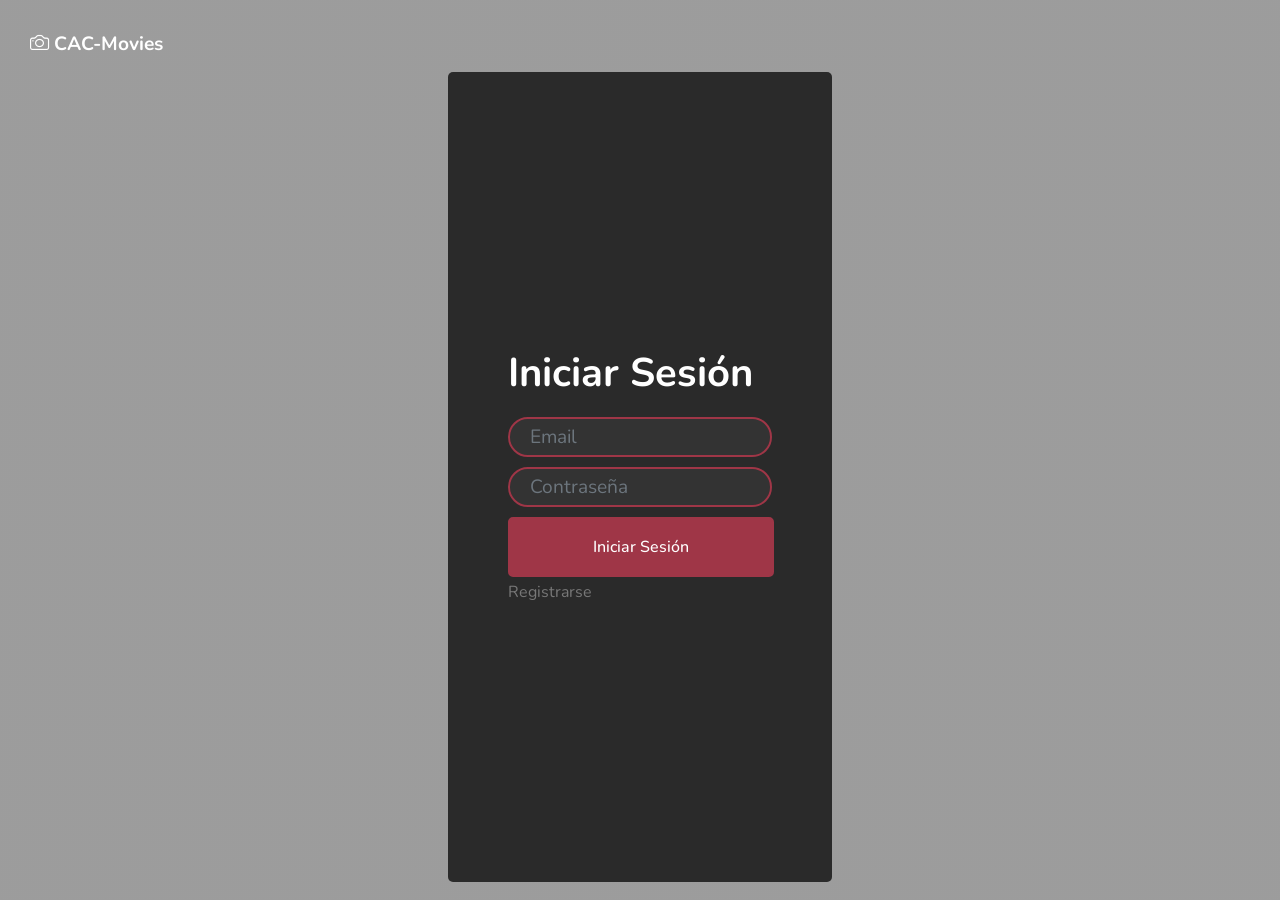
<file: indexInicioSesion.html>
<!DOCTYPE html>
<html lang="es">
<head>
    <!--SIN SCRIPTS, SIGUIENDO LA CONSIGNA-->
    <meta charset="UTF-8">
    <meta name="viewport" content="width=device-width, initial-scale=1.0">
    <title>Iniciar Sesión | CAC-MOVIES</title>
    <link href="https://fonts.googleapis.com/css2?family=Nunito:wght@200;300;400;500;600;700;800&display=swap" rel="stylesheet">
    <link href="https://stackpath.bootstrapcdn.com/bootstrap/4.3.1/css/bootstrap.min.css" rel="stylesheet">
    <link rel="stylesheet" href="https://cdn.jsdelivr.net/npm/bootstrap-icons@1.7.2/font/bootstrap-icons.css">
    <link rel="stylesheet" href="estilos.css">
</head>
<body class="bodyRegistrarse">
    <header class="headerRegistrarse">
        <a class="anclaLogo" href="index.html">
            <i class="bi bi-camera"></i>
            <span>CAC-Movies</span>
        </a>
    </header>
    <main id="main" class="main">
        <section class="seccionRegistrarse">
            <form action="" method="get" id="formInicioSesion">
                <h2 class="tituloRegistrarse">Iniciar Sesión</h2>
                <div>
                    <input type="email" placeholder="Email" id="email" name="email" class="form-control">
                    <div class="error-text"></div>
                </div>
                <div>
                    <input type="password" placeholder="Contraseña" id="password" name="password" class="form-control">
                    <div class="error-text"></div>
                </div>
                <div>
                    <input class="boton btn btn-primary" type="submit" value="Iniciar Sesión">
                </div>
                <div>
                    <a id="ayuda" class="ayuda" href="indexRegistro.html">Registrarse</a>
                </div>
            </form>
        </section>
    </main>    
</body>
<script src="validaciones.js"></script>
</html>
</file>
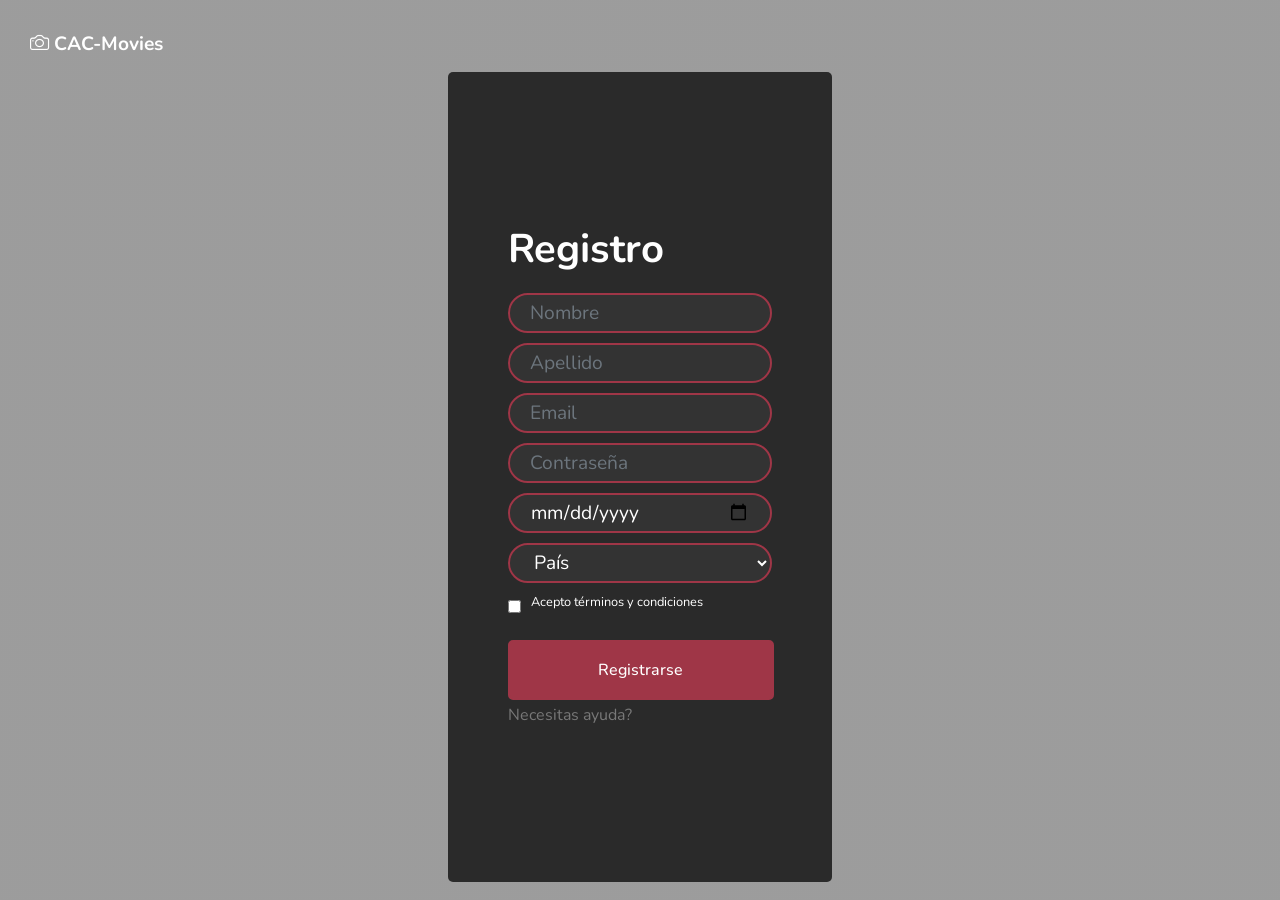
<file: indexRegistro.html>
<!DOCTYPE html>
<html lang="es">
<head>
    <!--SIN SCRIPTS, SIGUIENDO LA CONSIGNA-->
    <meta charset="UTF-8">
    <meta name="viewport" content="width=device-width, initial-scale=1.0">
    <title>Registro | CAC-MOVIES</title>
    <link href="https://fonts.googleapis.com/css2?family=Nunito:wght@200;300;400;500;600;700;800&display=swap" rel="stylesheet">
    <link href="https://stackpath.bootstrapcdn.com/bootstrap/4.3.1/css/bootstrap.min.css" rel="stylesheet">
    <link rel="stylesheet" href="https://cdn.jsdelivr.net/npm/bootstrap-icons@1.7.2/font/bootstrap-icons.css">
    <link rel="stylesheet" href="estilos.css">
</head>
<body class="bodyRegistrarse">
    <header class="headerRegistrarse">
        <a class="anclaLogo" href="index.html">
            <i class="bi bi-camera"></i>
            <span>CAC-Movies</span>
        </a>
    </header>
        <main id="main" class="main">
            <section class="seccionRegistrarse">
                <form action="" method="get" id="formRegistro">
                    <h2 class="tituloRegistrarse">Registro</h2>
                    <div>
                        <input type="text" placeholder="Nombre" id="nombre" name="nombre" class="form-control">
                        <div class="error-text"></div>
                    </div>
                    <div>
                        <input type="text" placeholder="Apellido" id="apellido" name="apellido" class="form-control">
                        <div class="error-text"></div>
                    </div>
                    <div>
                        <input type="email" placeholder="Email" id="email" name="email" class="form-control">
                        <div class="error-text"></div>
                    </div>
                    <div>
                        <input type="password" placeholder="Contraseña" id="password" name="password" class="form-control">
                        <div class="error-text"></div>
                    </div>
                    <div>
                        <input type="date" placeholder="Fecha de Nacimiento (dd/mm/aaaa)" id="fechaNacimiento" name="fechaNacimiento" class="form-control">
                        <div class="error-text"></div>
                    </div>
                    <div>
                        <select name="pais" id="pais" class="form-control">
                            <option value="">País</option>
                            <option value="AR">Argentina</option>
                            <option value="BO">Bolivia</option>
                            <option value="BR">Brasil</option>
                            <option value="CH">Chile</option>
                            <option value="CO">Colombia</option>
                            <option value="EC">Ecuador</option>
                            <option value="PY">Paraguay</option>
                            <option value="PE">Perú</option>
                            <option value="UY">Uruguay</option>
                            <option value="VE">Venezuela</option>
                        </select>
                        <div class="error-text"></div>
                    </div>
                    <div class="terminos">
                        <input class="check" type="checkbox" id="terminos">
                        <label class="textoCheck" for="terminos">Acepto términos y condiciones</label>
                        <div class="error-text"></div>
                    </div>
                    <div>
                        <input class="boton btn btn-primary" type="submit" value="Registrarse">
                    </div>
                    <div>
                        <a class="ayuda" href="#">Necesitas ayuda?</a>
                    </div>
                </form>
            </section>
        </main>
</body>
<script src="validaciones.js"></script>
</html>
</file>
<file: estilos.css>
#PING_IFRAME_FORM_DETECTION {
    display: none;
}

*{
    margin: 0;
    padding: 0;
    box-sizing: border-box;
    font-family: 'Nunito', sans-serif;
}
@keyframes tilt-n-move-shaking {
    0% { transform: translate(0, 0) rotate(0deg); }
    25% { transform: translate(5px, 5px) rotate(5deg); }
    50% { transform: translate(0, 0) rotate(0eg); }
    75% { transform: translate(-5px, 5px) rotate(-5deg); }
    100% { transform: translate(0, 0) rotate(0deg); }
}

::-webkit-scrollbar {
    width: 10px;
}

::-webkit-scrollbar-track {
    background: rgb(23, 23, 23);
}

::-webkit-scrollbar-thumb:hover {
    background:#9f3647;
}
body{
    background-color: #181419;
    color:white; 
     
}

/*ESTILOS HEADER PARA ESCRITORIO*/
.header{
    background-color:#9f3647;
    color:#ffffff;
    height: 10vh;
    position:sticky;
    top: 0;
    z-index:10;
    .navegacion{
        display: flex;
        justify-content: space-between;
        align-items: center;
        margin-left:40px;
        margin-right: 40px;
        padding: 1.5rem 0;
        .anclaLogo{
            text-decoration: none;
            color: #ffffff;
            font-weight: 700;
            font-size: 1.2rem;
            /*animacion hover*/
            &:hover{
                animation: tilt-n-move-shaking 0.25s infinite;
            }
        }
        .listaNav{
            list-style: none;
            display: flex;
            align-items: center;
            .listaItem{
                margin-right:20px;
                .linkNav{
                    text-decoration: none;
                    color:#ffffff;
                    font-weight: 700;
                    font-size: 1.1rem;
                    padding: 0.5rem 1rem;
                    /* Agregar efecto de botón presionado */
                    transition: transform 0.3s, box-shadow 0.3s;
                    &:hover {
                        transform: scale(0.95);
                        box-shadow: 0 0 10px rgba(0, 0, 0, 0.3);
                        border-radius: 5px;
                    }
                }
                
                }
            }
           
        }
    }
   

/*ESTILOS PARA HEADER MOBILE Y TABLET*/

@media (max-width: 768px) {
    .header{
        height: initial;
        .navegacion{
            margin-left:10px;
            margin-right: 10px;
            flex-direction: column;
            row-gap: 20px;
            .anclaLogo{
                font-size: 1.2rem;
                font-weight:700;
            }
            .listaNav{
               
                padding:initial;
                .listaItem{
                    .linkNav{
                        font-weight: 400;
                        margin-right: initial;
                        font-size: 1rem;
                        padding: 0.2rem;
                        
                    }
                  
                }
            }
        }
    }
}
/*ESTILOS PARA MAIN ESCRITORIO*/
.main{
    .sectionPrincipal{
        color:white;
        background:linear-gradient(to right top, #0000008a, #0000008a), url(https://giselemilagros88.github.io/cac_movies_javaphp/assets/img/banner-bg.jpg);
        background-size: cover;
        background-position: center;
        height: 90vh;
        display: flex;
        flex-direction: column;
        justify-content: center;
        align-items: center;
        text-align: center;
        .tituloPrincipal{
            font-size: 4rem;
            font-weight: 700;
            margin-bottom: 1rem;
        }
        .subtituloPrincipal{
            font-size: 2.2rem;
            font-weight: 400;
            margin-bottom: 1rem;
        }
        .botonRegistrarse{
            background-color:#9f3647;
            color: #ffffff;
            padding: 1rem 2rem;
            border-radius: 5px;
            font-size: 1.2rem;
            font-weight: 700;
            text-decoration: none;
             /* Agregar efecto de botón presionado */
             transition: transform 0.3s, box-shadow 0.3s;
             &:hover {
                 background-color: #9f3647;
                 transform: scale(0.95);
                 box-shadow: 0 0 10px rgba(255, 255, 255, 0.3);
             }
        }

    }
}

      
    /*BUSCADOR*/

    .buscadorPrincipal {
        /*Intentando reemplazar la libreria AOS de .js*/
        animation: zoom-in 3s;
        background-color: #181419;
        color: rgb(255, 255, 255);
        height: 50vh;
        display: flex;
        flex-direction: column;
        justify-content: center;
        align-items: center;
    }
    
    .buscadorPrincipal .tituloSection {
        font-size: 2.5rem;
        font-weight: 700;
        margin-bottom: 1rem;
    }
    
    .buscadorPrincipal .buscadorPeliculas {
        display: flex;
        flex-direction: row;
        justify-content: center;
        align-items: center;
        margin-top: 1rem;
    }
    
    .buscadorPrincipal .buscadorPeliculas .inputBuscador {
        border: 2px solid white;
        border-radius: 25px;
        color: #000000;
        font-size: 1.2rem;
        height: 50px;
        margin: 0 10px;
        outline: none;
        padding: 0px 20px;
        width: 500px;
    }
    
    .buscadorPrincipal .buscadorPeliculas .botonBuscador {
        background-color: #9f3647;
        display: inline-block;
        color: #ffffff;
        height: 50px;
        padding: 0 20px;
        border-radius: 25px;
        font-size: 1.2rem;
        font-weight: 700;
        border: 2px solid white;
        text-align: center;
        transition: transform 0.3s, box-shadow 0.3s;
    }
    
    .buscadorPrincipal .buscadorPeliculas .botonBuscador:hover {
        background-color: #9f3647;
        transform: scale(0.95);
        box-shadow: 0 0 10px rgba(255, 255, 255, 0.3);
    }
    
    .buscadorPrincipal .buscadorPeliculas .botonBuscador:focus {
        animation: pulse 1s infinite;
    }
    
    @keyframes pulse {
        0% {
            transform: scale(1);
        }
        50% {
            transform: scale(1.05);
        }
        100% {
            transform: scale(1);
        }
    }
    

    /*PELICULAS TENDENCIA*/

    .peliculasTendencia{
         /*Intentando reemplazar la libreria AOS de .js*/
        animation: zoom-in 5s;
        width:80%;
        margin: 0 auto;
        text-align: center;
        margin-top: 10px;
        .tituloSection{
            font-size: 2.5rem;
            font-weight: 700;
            margin-bottom: 40px;
        }
        .peliculas{
            display: flex;
            justify-content: center;
            flex-wrap: wrap;
            gap:60px;
            a{
                text-decoration: none;
                color: #ffffff;
                .pelicula{
                    width:200px;
                    height: 300px;
                    position: relative;
                    overflow: hidden;
                    border-radius: 10px;
                    transition: all 0.5s ease;
                   
                    .imgTendencia{
                        width: 100%;
                        height: 100%;
                        object-fit: cover;
                        border-radius: 10px;
                       
                    }
                  
                    .tituloPelicula{
                        z-index: 2;
                        position: absolute;
                        text-align: center;
                        top: 50%;
                        left: 50%;
                        max-width: 20rem;
                        width: 100%;
                        transform: translateY(-50%) translateX(-50%);
                        h4 {
                            font-size: 1.6rem;
                            font-weight: bold;
                            opacity: 0;
                            margin-bottom: 0.5rem;
                            letter-spacing: 0.1rem;
                            transition: opacity 0.5s ease-in-out;
    
                        }
                    }
                    &:hover{
                       box-shadow: 0 0 30px #9f3648cd;
                       transform: scale(0.9);
                      
                    }
                    &:hover .tituloPelicula{
                        width: 100%;
                        height: 100%;
                        backdrop-filter: blur(20px);
                        display: flex;
                        justify-content: center;
                        align-items: center;
                    }
                    &:hover h4 {
                        width: 100%;
                        padding: 0.5rem;
                        opacity: 1;
                    }
                 
                }
            }
          
        }
        .boton{
            border: 1px solid white;
            box-sizing: content-box;
            margin-top:50px;
            margin-left:20px;
            background-color:#9f3647;
            color: #ffffff;
            padding: 1rem 1rem;
            border-radius: 5px;
            font-size: 1rem;
            font-weight: 500;
            text-decoration: none;
            margin-bottom:60px;
             /* Agregar efecto de botón presionado */
             transition: transform 0.3s, box-shadow 0.3s;
             &:hover {
                 background-color: #9f3647;
                 transform: scale(0.95);
                 box-shadow: 0 0 10px rgba(255, 255, 255, 0.3);
             }

        }
    }

/*PELICULAS ACLAMADAS*/

      .peliculasAclamadas {
        width: 80%;
        margin: 0 auto;
        text-align: center;
        margin-top: 10px;
        margin-bottom: 60px;
      }
      
      .peliculasAclamadas .tituloSection {
        font-size: 2.5rem;
        font-weight: 700;
        margin-bottom: 40px;
      }
      
      .peliculasAclamadas .aclamadas {
        display: flex;
        flex-wrap: nowrap;
        overflow-x: auto;
        -webkit-overflow-scrolling: touch;
        scrollbar-width: thin;
        scrollbar-color: #9f3647 transparent;
      }
      
      .peliculasAclamadas .aclamadas::-webkit-scrollbar {
        height: 10px;
      }
      
      .peliculasAclamadas .aclamadas::-webkit-scrollbar-track {
        background: rgb(23, 23, 23);
      }
      
      .peliculasAclamadas .aclamadas::-webkit-scrollbar-thumb {
        background-color: #060203;
        border-radius: 4px;
      }
      
      .peliculasAclamadas .aclamadas::-webkit-scrollbar-thumb:hover {
        background: #9f3647;
      }
      
      .peliculasAclamadas .peliculaItem {
        flex: 0 0 auto;
        border-radius: 25px;
        width: 170px;
        min-width: 170px;
        font-size: 20px;
        cursor: pointer;
        margin-left: 30px;
        display: flex;
        flex-direction: column;
        justify-content: space-between;
      }
      
      .peliculasAclamadas .peliculaItem .imgAclamada {
        border-radius: 5%;
        width: 95%;
        height: 95%;
        object-fit: cover;
      }


/*ESTILOS ESCRITORIO FOOTER*/
.footer{
    background-color:#9f3647;
    color:#ffffff;
    height: 15vh;
    display: flex;
    justify-content: center;
    align-items: center;
    .listaNav{
        list-style: none;
        display: flex;
        align-items: center;
        .listaItem{
            margin-left:20px;
            .linkNav{
                text-decoration: none;
                color:#ffffff;
                font-weight: 700;
                font-size: 1.2rem;
            }
            .administradorPeliculas{
                background-color: #181419;
                color: white;
                padding: 0.5rem 1rem;
                border-radius: 5px;
            }
        }
    }
    .flechaArriba{
        position: fixed;
        bottom: 20px;
        right: 20px;
        color: white;
        cursor: pointer;
    }
}
/*ESTILOS FOOTER CELULAR Y TABLET CHICA*/
@media (max-width: 768px) {
    .footer{
        height: initial;
        padding-top:15px;
        padding-bottom: 20px;
        .listaNav{
            flex-direction: column;
           
            row-gap: 15px;
            .listaItem{
                
                .linkNav{
                    font-size: 1rem;
                }
                .administradorPeliculas{
                    padding: 0.5rem 0.8rem;
                }
            }
        }
    }
}




/*REGISTRARSE*/
.bodyRegistrarse{
    height: 100vh;
    background:linear-gradient(to right top, #24242473,#24242473),url(https://giselemilagros88.github.io/cac_movies_javaphp/assets/img/bg-register.jpg);
    background-size: cover;
    background-position: center;
    .headerRegistrarse{
        color:#ffffff;
        height: 8vh;
        padding:30px;
        .anclaLogo{
            text-decoration: none;
            color: #ffffff;
            font-weight: 700;
            font-size: 1.2rem;
            &:hover{
                animation: tilt-n-move-shaking 0.25s infinite;
            }
        }
    }
    .main{
         /*seccion de registrarse.html*/
        .seccionRegistrarse{
            background-color:rgb(42, 42, 42);
            width: 30%;
            margin:0 auto;
            border-radius: 5px;
            padding: 40px 20px;
            display: flex;
            flex-direction:column;
            justify-content: center;
            align-items: center;
            height: 90vh;
            font-size:1.2rem;
            .tituloRegistrarse{
                font-size: 2.5rem;
                font-weight: 700;
                margin-bottom: 20px;
            }
            
            form{
                width: 100%;
                padding:40px;
                input:not(.check,.boton),select{
                    width: 100%;
                    margin-bottom: 10px;
                    height: 40px;
                    padding: 0px 20px;
                    font-size: 1.2rem;
                    border-radius: 20px;
                    border: 2px solid #9f3647;
                    background-color: #333333;
                    outline: none;
                    color:rgb(255, 255, 255);
                }
                .error input:not(.check,.boton),.error select{
                    border: 1px solid #ff0000;
                }
                .error-text{
                    color: #ff0000;
                    font-size: 0.8rem;
                    margin-top:0px;
                    margin-bottom: 10px;
                }
              
                .terminos{
                    font-size: 0.8rem;
                    display: flex;
                    align-items: center;
                    margin-bottom: 20px;
                    .textoCheck{
                        margin-left: 10px;
                    }
                }
                .boton{
                    width: 87%;
                    box-sizing: content-box;
                    background-color:#9f3647;
                    border: 2px solid #9f3647;
                    color: #ffffff;
                    padding: 1rem 1rem;
                    border-radius: 5px;
                    font-size: 1rem;
                    font-weight: 500;
                   
                }
                .ayuda{
                    margin-top:40px;
                    font-size: 1rem;
                    text-decoration: none;
                    color: #787878;
                    font-weight:400;
                   
                }
            }
           
        }
   
    }
}



/*QUERYS registrarse*/


@media (max-width: 1200px) {
    .bodyRegistrarse{
        .headerRegistrarse{
            padding:20px;
            .anclaLogo{
                font-size: 1rem;
            }
        }
        .main{
            .seccionRegistrarse{
                width: 95%;
                padding: 10px 10px;
                .tituloRegistrarse{
                    font-size: 2rem;
                }
               form{
                width: 100%;
                text-align: center;
               
                input:not(.check,.boton),select{
                    width: 80%;
                    height: 35px;
                    font-size: 1rem;
                }
                .terminos{
                    width: 80%;
                    margin:0 auto;
                    font-size: 0.7rem;
                }
                .boton{
                    margin-top: 20px;
                    margin-bottom: 20px;
                    width: 70%;
                    padding: 0.8rem 0.8rem;
                    font-size: 0.8rem;
                }
                .ayuda{
                    text-align: left;
                    font-size: 0.8rem;
                }
               }
               
            }
        }
    }

}
/*ANIMACION REGISTRARSE*/
.seccionRegistrarse {
    animation: zoom-in 1s;
}

@keyframes zoom-in {
    0% {
        transform: scale(0);
    }
    100% {
        transform: scale(1);
    }
}

/*DETALLE*/

.detalle {
    animation: zoom-in 1s;
}
.mainDetalle .detalle {
    padding-top: 50px;
    background: linear-gradient(to right top, #6d6969a7, #6d6969a7), url("https://giselemilagros88.github.io/cac_movies_javaphp/assets/img/mario-bg.jpg");
    background-size: cover;
    background-position: center;
    height: 70vh;
}
.mainDetalle .detalle .contenedorDetalle {
    width: 75%;
    margin: 0 auto;
    display: flex;
    justify-content: center;
    align-items: center;
    column-gap: 60px;
}
.mainDetalle .detalle .contenedorDetalle img {
    border-radius: 20px;
}
.mainDetalle .detalle .contenedorDetalle .textoDetalle h1 {
    font-size: 2.2rem;
    font-weight: 700;
}
.mainDetalle .detalle .contenedorDetalle .textoDetalle h2 {
    margin-top: 20px;
}
.mainDetalle .detalle .contenedorDetalle .textoDetalle .contenedorCreditos {
    margin-top: 20px;
    display: flex;
    justify-content: space-between;
}
.mainDetalle .trailer {
    padding-top: 150px;
    padding-bottom: 100px;
    width: 75%;
    margin: 0 auto;
    display: flex;
    justify-content: space-between;
    align-items: center;
    column-gap: 70px;
}
.mainDetalle .trailer .contenedorInfo .redes {
    margin-bottom: 20px;
}
.mainDetalle .trailer .contenedorInfo .redes ul {
    list-style: none;
    display: flex;
    column-gap: 20px;
}
.mainDetalle .trailer .contenedorInfo .redes ul li a {
    text-decoration: none;
    color: #ffffff;
    font-size: 2.5rem;
    margin-right: 50px;
}
.mainDetalle .trailer .contenedorInfo .info table {
    width: 100%;
}
hr {
    border: 1px solid #9f3647;
    width: 80%;
    margin: 0 auto;
    margin-top: 40px;
}
/* Estilos para dispositivos móviles y tablets */
@media screen and (max-width:1200px) {
    .mainDetalle .detalle {
        height: initial;
    }
    .mainDetalle .detalle .contenedorDetalle {
        flex-direction: column;
        row-gap: 20px;
    }
    .mainDetalle .detalle .contenedorDetalle img {
        width: 100%;
        height: 300px;
    }
    .mainDetalle .detalle .contenedorDetalle .textoDetalle h1 {
        font-size: 1.5rem;
    }
    .mainDetalle .detalle .contenedorDetalle .textoDetalle h2 {
        font-size: 1rem;
    }
    .mainDetalle .detalle .contenedorDetalle .textoDetalle .contenedorCreditos {
        flex-direction: column;
        row-gap: 10px;
    }
    .mainDetalle .trailer {
        width: 95%;
        padding-top: 50px;
        padding-bottom: 50px;
        flex-direction: column;
        row-gap: 20px;
    }
    .mainDetalle .trailer .contenedorTrailer h2 {
        margin-bottom: 20px;
    }
    .mainDetalle .trailer .contenedorTrailer iframe {
        width: 100%;
        height: 300px;
    }
    .mainDetalle .trailer .contenedorInfo .redes ul {
        width: 100%;
        display: flex;
        justify-content: space-between;
    }
    .mainDetalle .trailer .contenedorInfo .redes ul li a {
        font-size: 2rem;
        margin-right: 20px;
    }
    .mainDetalle .trailer .contenedorInfo .info table tr td {
        font-size: 1rem;
    }

    
}
</file>
